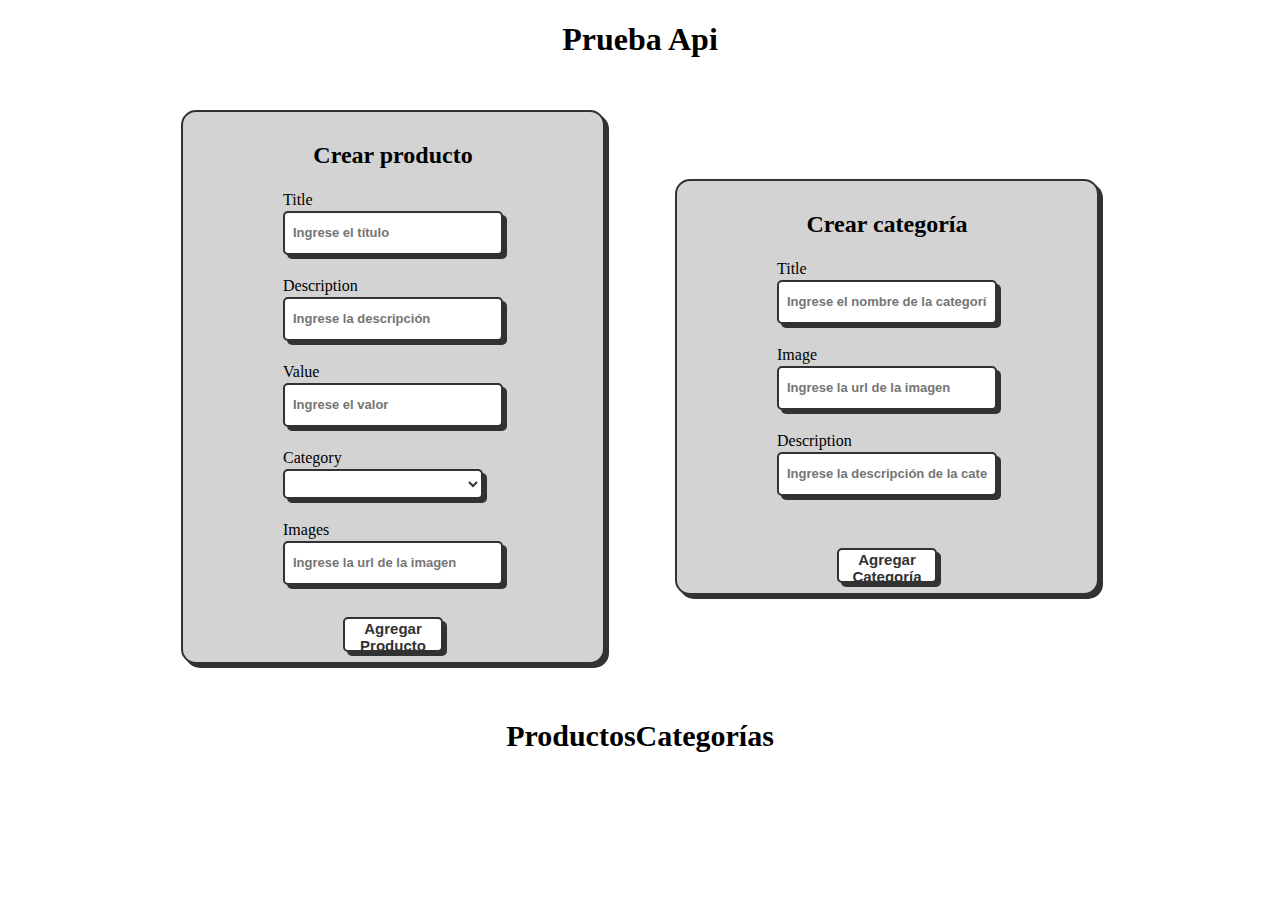
<file: index.html>
<!DOCTYPE html>
<html lang="es">
    <head>
        <meta charset="UTF-8">
        <meta name="viewport" content="width=device-width, initial-scale=1.0">
        <title>Document</title>
        <link rel="stylesheet" href="./styles.css">
        <div class="loader">
            <div class="loader-square"></div>
            <div class="loader-square"></div>
            <div class="loader-square"></div>
            <div class="loader-square"></div>
            <div class="loader-square"></div>
            <div class="loader-square"></div>
            <div class="loader-square"></div>
        </div>
    </head>

    <body>
        <h1>Prueba Api</h1>
        <div class="formularios">
            <!-- Crear productos -->
            <div class="form">
                <form id="crear">
                    <div class="campos-crear">
                        <h2>Crear producto</h2>
                        <label for="title">Title</label>
                        <input type="text" id="title" placeholder="Ingrese el título" required><br>
                    
                        <label for="description">Description</label>
                        <input type="text" id="description" placeholder="Ingrese la descripción" required><br>
                    
                        <label for="value">Value</label>
                        <input type="number" id="value" min="1" placeholder="Ingrese el valor" required><br>
                    
                        <label for="category_id">Category</label>
                        <select name="categoria" id="category_id" required>
                        </select><br>
                    
                        <label for="images">Images</label>
                        <input type="text" id="images" placeholder="Ingrese la url de la imagen" required>
                    
                        <button type="submit" class="submit">Agregar Producto</button>
                    </div>
                </form>
            </div>
            <!-- Crear categorías -->
            <div class="form" id="hidden">
                <form id="crearCategoria">
                    <div class="campos-crear">
                        <h2>Crear categoría</h2>
                        <label for="categoria_nombre">Title</label>
                        <input type="text" id="categoria_nombre" placeholder="Ingrese el nombre de la categoría" required><br>

                        <label for="categoria_imagen">Image</label>
                        <input type="text" id="categoria_imagen" placeholder="Ingrese la url de la imagen" required><br>

                        <label for="categoria_descripcion">Description</label>
                        <input type="text" id="categoria_descripcion" placeholder="Ingrese la descripción de la categoría" required><br>

                        <button type="submit" class="submit">Agregar Categoría</button>
                    </div>
                </form>
            </div>
        </div>
        
        <div class="contenedor">
            <!-- Lista de productos -->
            <div class="productos">
                <h2>Productos</h2>
                <ul id="lista"></ul>
            </div>
            <!-- Lista de categorías -->
            <div class="categorias">
                <h2>Categorías</h2>
                <ul id="listaCategorias"></ul>
            </div>
        </div>
    
        <script type="module" src="api.js"></script>
        
    </body>
</html>
</file>
<file: styles.css>
body {
    background-image: url('https://i.postimg.cc/HnmtTzy2/imagen-2024-09-27-163653251-transformed.png');
    background-attachment: fixed;
    background-size: cover;
}

h1 {
    display: flex;
    justify-content: center;
}

li {
    display: flex;
    flex-direction: column;
    align-items: center;
    text-align: center;
    height: 378px; /* Altura de las tarjetas */
    background-color: rgb(173, 70, 233); /* Color original de las tarjetas */
    width: 250px; /* Ancho de las tarjetas */
    margin: 30px;
    overflow: hidden; /* Evita que el texto se desborde del contenedor */
}

li img {
    margin: 10px;
    width: 100%; /* Ancho de la imagen ajustado al contenedor */
    height: auto; /* Altura automática para mantener la proporción */
    max-height: 150px; /* Altura máxima para las imágenes */
    object-fit: contain; /* Mantiene la relación de aspecto sin recortar */
}

li #eliminar {
    border-color: #ff0000;
    border-radius: 5px;
    height: 30px;
    width: auto;
}

li #eliminar:hover {
    background-color: #ff0000;
}

li #editar {
    border-color: #287fe2;
    border-radius: 5px;
    height: 30px;
    width: auto;
}

li #editar:hover {
    background-color: #287fe2;
}

li h3 {
    margin: 5px;
}

li p {
    margin: 5px;
}

li div {
    margin: 10px;
}

.formularios {
    display: flex;
    align-items: center;
    justify-content: center;
    gap: 10px;
}

.form {
    --input-focus: #2d8cf0;
    --font-color: #323232;
    --font-color-sub: #666;
    --bg-color: #fff;
    --main-color: #323232;
    padding: 10px;
    background: lightgrey;
    display: flex;
    flex-direction: column;
    align-items: center;
    justify-content: center;
    gap: 10px;
    border-radius: 15px;
    border: 2px solid var(--main-color);
    box-shadow: 4px 4px var(--main-color);
    width: 400px;
    margin: 30px;
}

.form h2 {
    display: flex;
    justify-content: center;
}

.title {
    color: var(--font-color);
    font-weight: 900;
    font-size: 16px; 
    margin-bottom: 15px; 
}

.title span {
    color: var(--font-color-sub);
    font-weight: 600;
    font-size: 14px; 
}

input, select {
    width: 200px; 
    height: 30px; 
    border-radius: 5px;
    border: 2px solid var(--main-color);
    background-color: var(--bg-color);
    box-shadow: 4px 4px var(--main-color);
    font-size: 13px; 
    font-weight: 600;
    color: var(--font-color);
    padding: 5px 8px;
    outline: none;
}

.submit {
    margin: 30px auto 0 auto;
    width: 100px; 
    height: 35px; 
    border-radius: 5px;
    border: 2px solid var(--main-color);
    background-color: var(--bg-color);
    box-shadow: 4px 4px var(--main-color);
    font-size: 15px; 
    font-weight: 600;
    color: var(--font-color);
    cursor: pointer;
}

.form .campos-crear {
    display: flex;
    flex-direction: column;
    gap: 2px;
}

.form .campos-crear input:focus {
    outline: none;
    border-color: #e81cff;
}

.form .submit:hover {
    background-color: #fff;
    border-color: #fff;
}

.contenedor {
    display: flex;
    justify-content: center;
}

.productos, .categorias {
    display: flex;
    flex-direction: column;
    align-items: center;
}

.productos h2, .categorias h2 {
    font-size: 30px;
}

.categorias li {
    height: 378px; /* Altura igual a productos */
    width: 250px; /* Ancho igual a productos */
}

.categorias li img {
    margin: 10px;
    width: 100%; /* Ancho igual al de productos */
    height: auto; /* Altura automática para mantener la proporción */
    max-height: 150px; /* Altura máxima para las imágenes */
    object-fit: contain; /* Mantiene la relación de aspecto sin recortar */
}

@keyframes square-animation {
}

.loader {
    display: none;
}

.loader-square {
    display: none;
}
</file>
